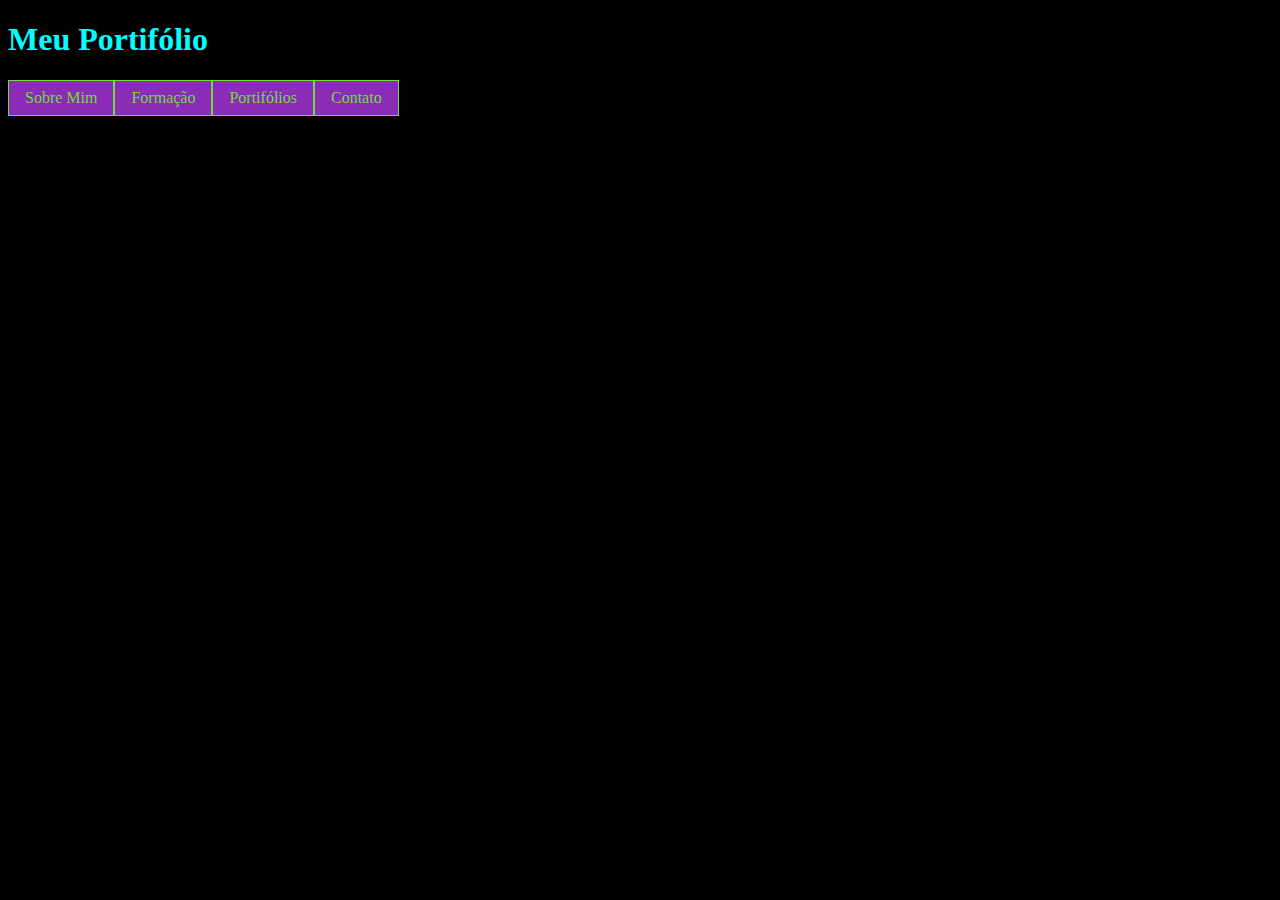
<file: index.html>
<!DOCTYPE html>
<html lang="pt-br">
<head>
    <meta charset="UTF-8">
    <meta name="viewport" content="width=device-width, initial-scale=1.0">
    <title>Portifólio Fernando</title>

<!--Puxei o estilo pelo link abaixo-->

    <link rel="stylesheet" href="style.css">
</head>
<body>
    <h1>Meu Portifólio</h1>

<!--Fiz uma lista para a criação de botões, sendo links para cada quesito que foi solicitado--> 

    <ul>
        <li><a href="abtme.html">Sobre Mim</a></li>
        <li><a href="schools.html">Formação</a></li>
        <li><a href="skills.html">Portifólios</a></li>
        <li><a href="contact.html">Contato</a></li>
    </ul>
</body> 
</html>
</file>
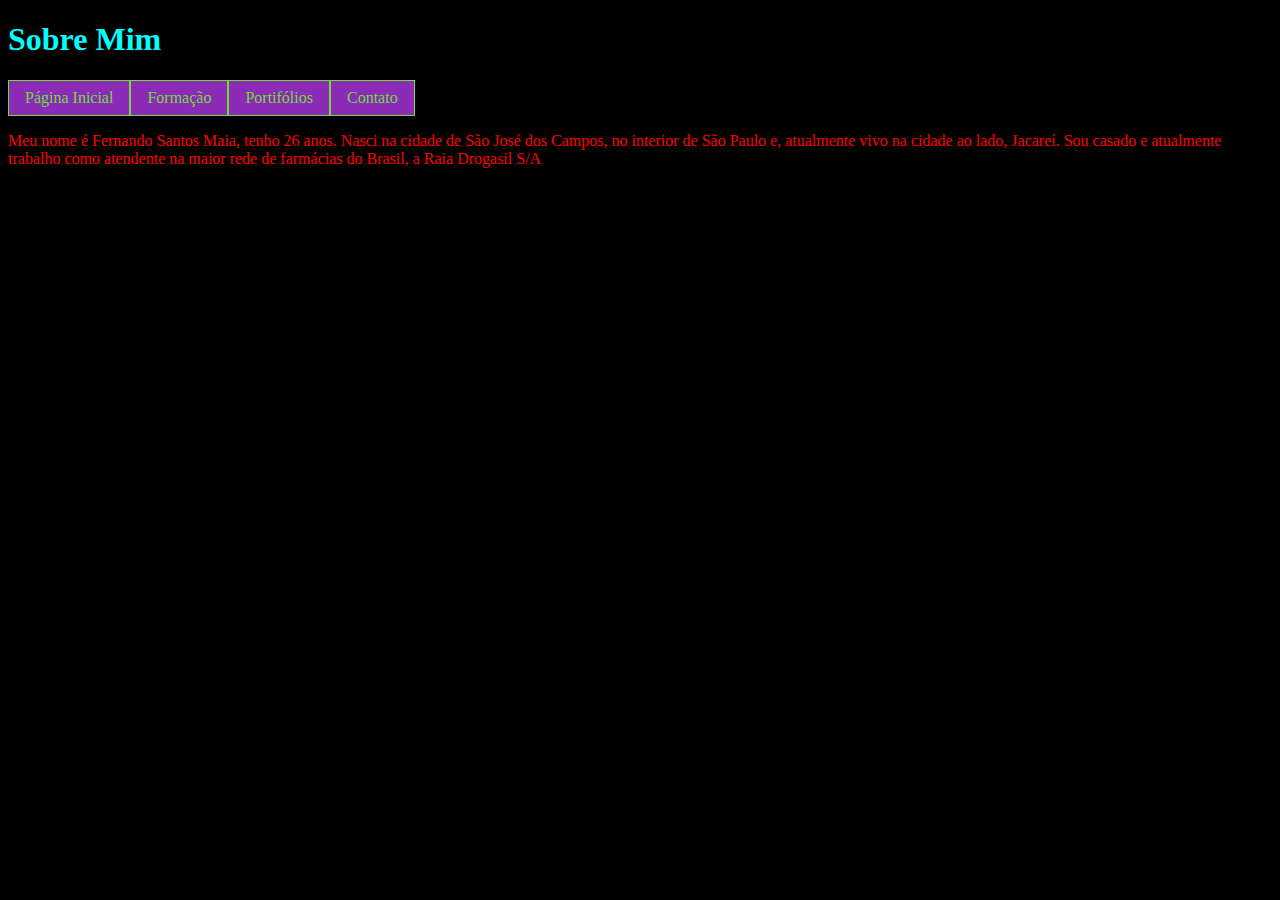
<file: abtme.html>
<!DOCTYPE html>
<html lang="pt-br">
<head>
    <meta charset="UTF-8">
    <meta name="viewport" content="width=device-width, initial-scale=1.0">
    <title>Sobre Mim</title>

<!--Link para estilo da página-->

    <link rel="stylesheet" href="style.css">
</head>
<body>
    <h1>Sobre Mim</h1>

<!--Links para páginas solicitadas feitos por listas-->

    <ul>
        <li><a href="index.html">Página Inicial</a></li>
        <li><a href="schools.html">Formação</a></li>
        <li><a href="skills.html">Portifólios</a></li>
        <li><a href="contact.html">Contato</a></li>
    </ul>
    <br><br>
    <p>Meu nome é Fernando Santos Maia, tenho 26 anos. Nasci na cidade de São José dos Campos, no interior de São Paulo e, atualmente vivo na cidade ao lado, Jacareí. Sou casado e atualmente trabalho como atendente na maior rede de farmácias do Brasil, a Raia Drogasil S/A</p>
</body>
</html>
</file>
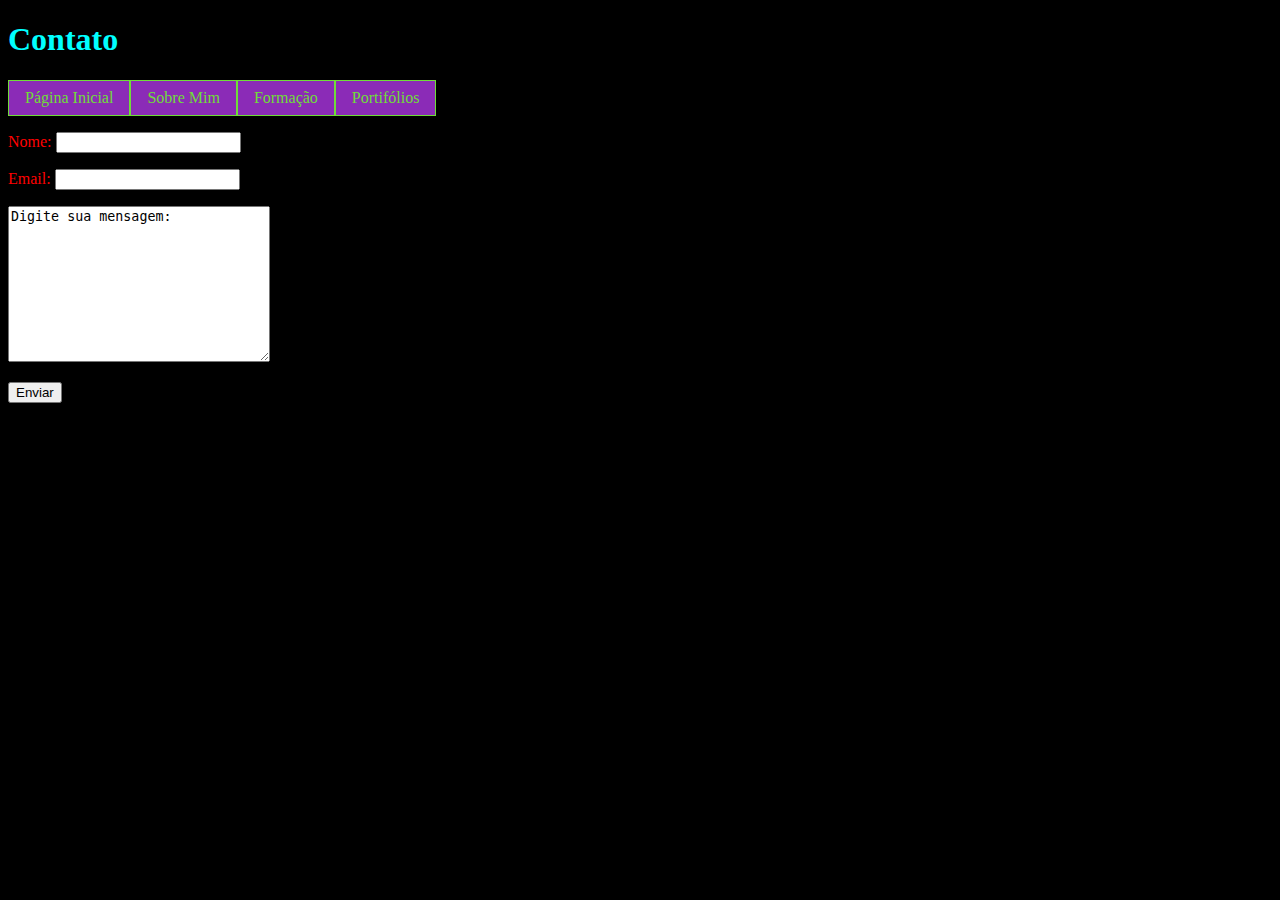
<file: contact.html>
<!DOCTYPE html>
<html lang="en">
<head>
    <meta charset="UTF-8">
    <meta name="viewport" content="width=device-width, initial-scale=1.0">
    <title>Contato</title>

<!--Link para estilo da página-->

    <link rel="stylesheet" href="style.css">
</head>
<body>
    <h1>Contato</h1>

<!--Links para páginas solicitadas feitos por listas-->

    <ul>
        <li><a href="index.html">Página Inicial</a></li>
        <li><a href="abtme.html">Sobre Mim</a></li>
        <li><a href="schools.html">Formação</a></li>
        <li><a href="skills.html">Portifólios</a></li>
    </ul>
    <br><br>

<!--Criação de formulário para envio de mensagem-->

    <form action="">
        <p>Nome: <input type="search"></p>
        <p>Email: <input type="email"></p>
        <p><textarea name="" id="" cols="30" rows="10">Digite sua mensagem: </textarea></p>
        <input type="submit" value="Enviar">
    </form>
</body>
</html>
</file>
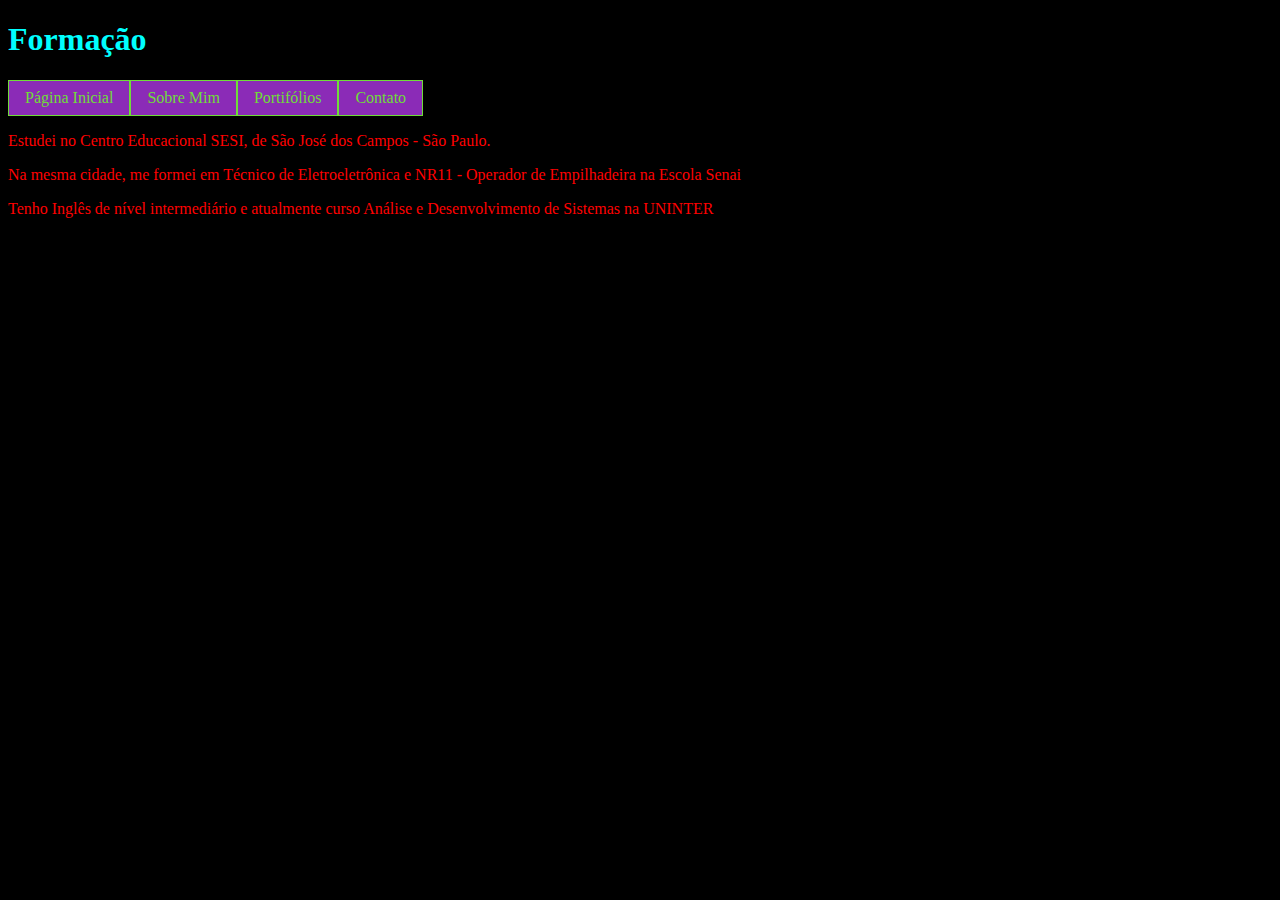
<file: schools.html>
<!DOCTYPE html>
<html lang="pt-br">
<head>
    <meta charset="UTF-8">
    <meta name="viewport" content="width=device-width, initial-scale=1.0">
    <title>Formações</title>

<!--Link para estilo da página-->

    <link rel="stylesheet" href="style.css">
</head>
<body>
    <h1>Formação</h1>

<!--Links para páginas solicitadas feitos por listas-->

    <ul>
        <li><a href="index.html">Página Inicial</a></li>
        <li><a href="abtme.html">Sobre Mim</a></li>
        <li><a href="skills.html">Portifólios</a></li>
        <li><a href="contact.html">Contato</a></li>
    </ul>
    <br><br>
    <p>Estudei no Centro Educacional SESI, de São José dos Campos - São Paulo.</p>
    <p>Na mesma cidade, me formei em Técnico de Eletroeletrônica e NR11 - Operador de Empilhadeira na Escola Senai</p>
    <p>Tenho Inglês de nível intermediário e atualmente curso Análise e Desenvolvimento de Sistemas na UNINTER</p>
</body>
</html>
</file>
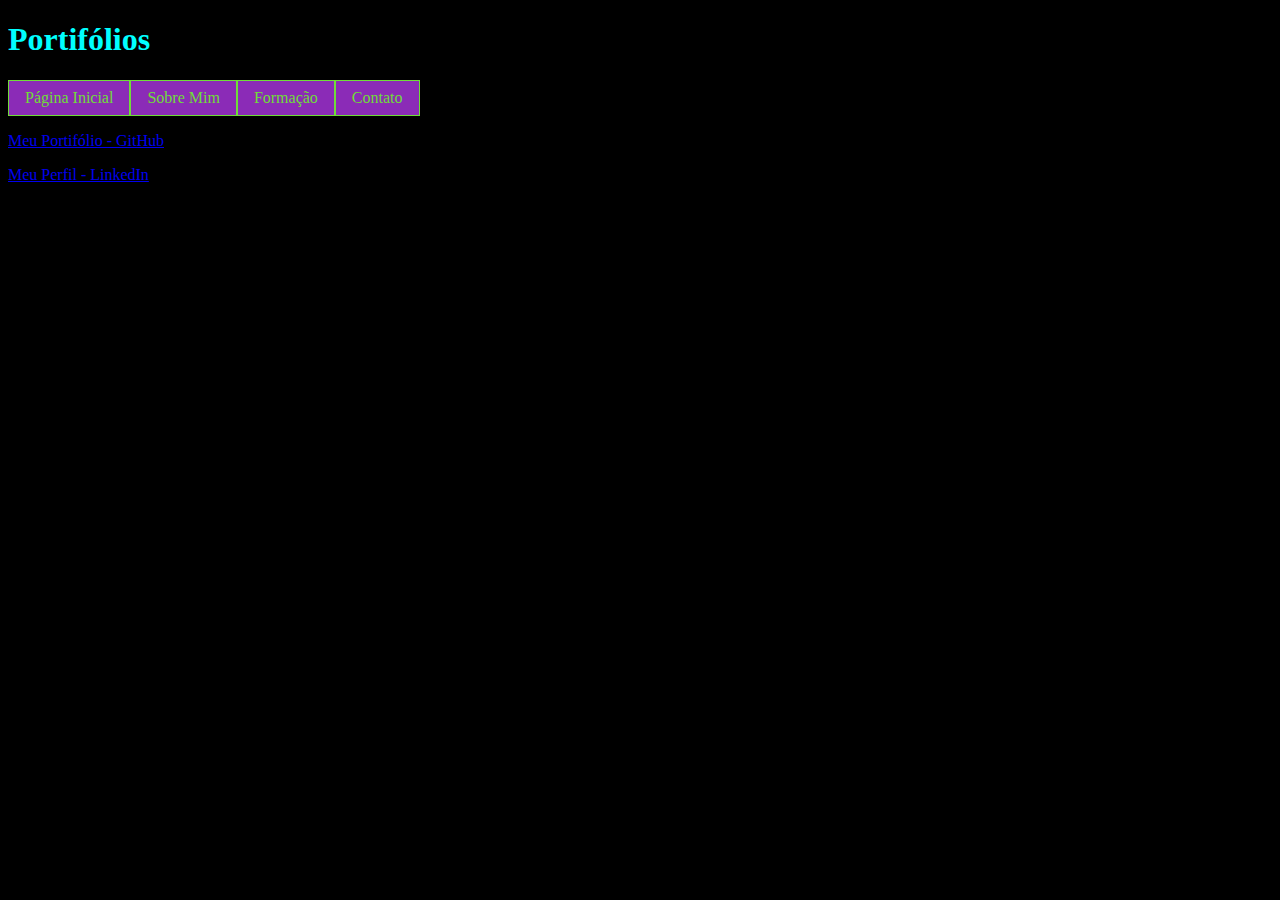
<file: skills.html>
<!DOCTYPE html>
<html lang="pt-br">
<head>
    <meta charset="UTF-8">
    <meta name="viewport" content="width=device-width, initial-scale=1.0">
    <title>Portifólios</title>

<!--Link para estilo da página-->

    <link rel="stylesheet" href="style.css">
</head>
<body>
    <h1>Portifólios</h1>

<!--Links para páginas solicitadas feitos por listas-->

    <ul>
        <li><a href="index.html">Página Inicial</a></li>
        <li><a href="abtme.html">Sobre Mim</a></li>
        <li><a href="schools.html">Formação</a></li>
        <li><a href="contact.html">Contato</a></li>
    </ul>
    <br><br>

<!--Links para acessar meus portifólios online-->

    <p><a href="https://github.com/fersmaia10">Meu Portifólio - GitHub</a></p>
    <p><a href="www.linkedin.com/in/fernando-santos-maia-26905519a">Meu Perfil - LinkedIn</a></p>
</body>
</html>
</file>
<file: style.css>
/*Estilo do corpo da página*/

body{
    background-color: black;
    color: aqua;
}



ul {
    list-style-type: none;
    margin: 0;
    padding: 0;
    background-color: #f1f1f1;
    
}

/*Posicionamento das li's, no caso, os botões*/

li {
    float: left;
}

ul li {
    position: relative;
}

/*Estilo de cores tamanho e disposição dos botões*/

li a {
    display: block;
    color: rgb(112, 221, 57);
    padding: 8px 16px;
    text-decoration: none;
    background-color: rgb(139, 43, 183);
    border: 1px solid rgb(112, 221, 57);
}

li a:hover {
    background-color: #620783;
}

p {
    color: red;
}
</file>
